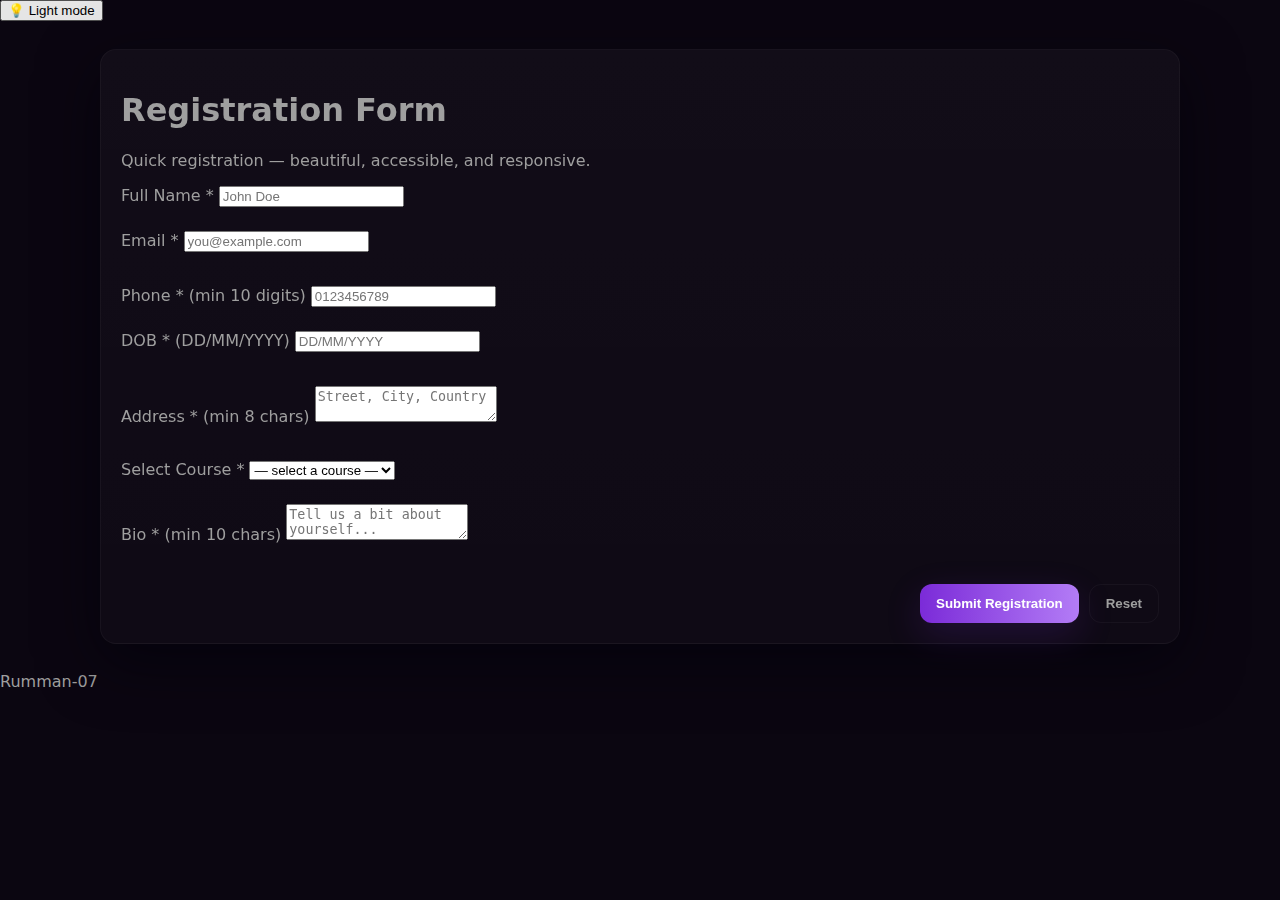
<file: index.html>
<!doctype html>
<html lang="en">
<head>
  <meta charset="utf-8" />
  <meta name="viewport" content="width=device-width,initial-scale=1" />
  <title>Course Registration Form</title>

  <!-- Apply saved theme early -->
  <script>
    (function(){
      try{
        const t = localStorage.getItem('site-theme') ?? 'dark';
        document.documentElement.setAttribute('data-theme', t);
      } catch(e){}
    })();
  </script>

  <link rel="stylesheet" href="style.css">
</head>
<body>
  <button id="themeToggle" class="theme-toggle" aria-pressed="false" title="Toggle theme">🌗</button>

  <main class="page">
    <section class="card form-card" aria-labelledby="formTitle">
      <h1 id="formTitle">Registration Form</h1>
      <p class="subtitle">Quick registration — beautiful, accessible, and responsive.</p>

      <form id="registrationForm" novalidate>
        <div class="grid-2">
          <label>
            <span>Full Name *</span>
            <input type="text" id="fullName" name="fullName" placeholder="John Doe" required>
            <small class="error" id="nameError"></small>
          </label>

          <label>
            <span>Email *</span>
            <input type="email" id="email" name="email" placeholder="you@example.com" required>
            <small class="error" id="emailError"></small>
          </label>
        </div>

        <div class="grid-2">
          <label>
            <span>Phone * (min 10 digits)</span>
            <input type="tel" id="phone" name="phone" placeholder="0123456789" required>
            <small class="error" id="phoneError"></small>
          </label>

          <label>
            <span>DOB * (DD/MM/YYYY)</span>
            <input type="text" id="dob" name="dob" placeholder="DD/MM/YYYY" required>
            <small class="error" id="dobError"></small>
          </label>
        </div>

        <label>
          <span>Address * (min 8 chars)</span>
          <textarea id="address" name="address" placeholder="Street, City, Country" required></textarea>
          <small class="error" id="addressError"></small>
        </label>

        <div class="grid-2">
          <label>
            <span>Select Course *</span>
            <select id="course" name="course" required>
              <option value="">— select a course —</option>
              <option>Cyber Security</option>
              <option>Cloud Computing</option>
              <option>Machine Learning</option>
              <option>Trading</option>
              <option>Full Stack</option>
              <option>Editing</option>
            </select>
            <small class="error" id="courseError"></small>
          </label>

          <label>
            <span>Bio * (min 10 chars)</span>
            <textarea id="bio" name="bio" placeholder="Tell us a bit about yourself..." required></textarea>
            <small class="error" id="bioError"></small>
          </label>
        </div>

        <div class="actions">
          <button type="submit" class="btn primary">Submit Registration</button>
          <button type="button" id="resetBtn" class="btn ghost">Reset</button>
        </div>
      </form>
    </section>
  </main>

  <!-- subtle watermark -->
  <div class="watermark">Rumman-07</div>

  <script src="script.js"></script>
</body>
</html>
</file>
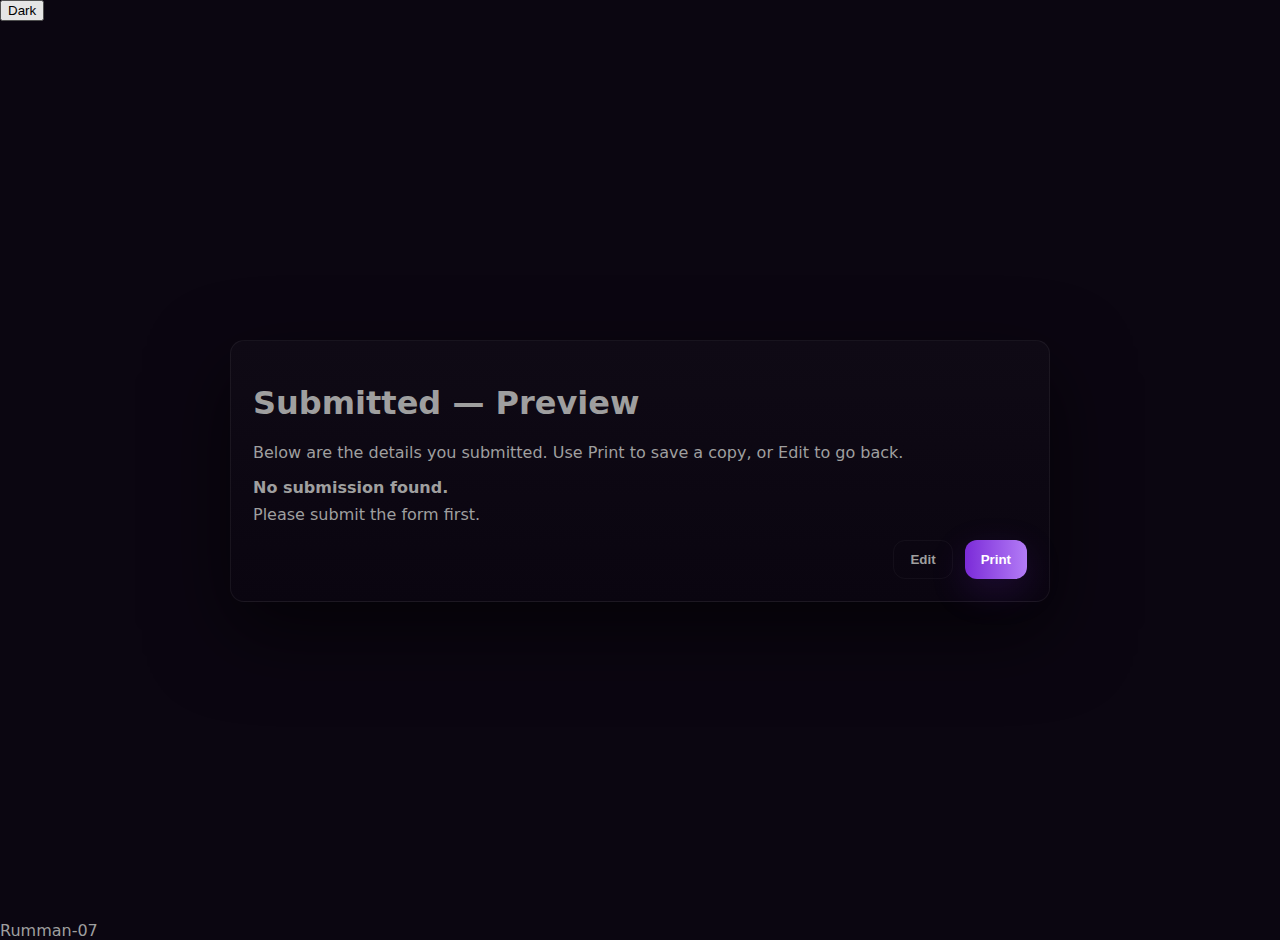
<file: result.html>
<!doctype html>
<html lang="en">
<head>
  <meta charset="utf-8" />
  <meta name="viewport" content="width=device-width,initial-scale=1" />
  <title>Submission — Preview</title>

  <!-- Apply saved theme early -->
  <script>
    (function(){
      try{
        const t = localStorage.getItem('site-theme') ?? 'dark';
        document.documentElement.setAttribute('data-theme', t);
      } catch(e){}
    })();
  </script>

  <link rel="stylesheet" href="style.css">
  <style>
    /* small overrides so result page looks great */
    main.result-page{min-height:100vh;display:flex;align-items:center;justify-content:center;padding:36px}
    .result-card{width:100%;max-width:820px;background:linear-gradient(180deg, rgba(255,255,255,0.02), rgba(0,0,0,0.04));border-radius:14px;padding:22px;border:1px solid rgba(255,255,255,0.06);box-shadow:0 30px 80px rgba(0,0,0,0.6)}
    .result-grid{display:grid;grid-template-columns:1fr 1fr;gap:14px;margin-top:12px}
    .value{font-weight:700;color:var(--text);margin-top:6px}
    .controls{display:flex;gap:12px;justify-content:flex-end;margin-top:16px}
    @media(max-width:760px){ .result-grid{grid-template-columns:1fr} }
  </style>
</head>
<body>
  <button id="themeToggle" class="theme-toggle" aria-pressed="false" title="Toggle theme">🌗</button>

  <main class="result-page">
    <section class="result-card" aria-labelledby="resultHead">
      <h1 id="resultHead">Submitted — Preview</h1>
      <p class="subtitle">Below are the details you submitted. Use Print to save a copy, or Edit to go back.</p>

      <div id="resultArea" class="result-grid" aria-live="polite">
        <!-- populated by script -->
      </div>

      <div class="controls">
        <button id="editBtn" class="btn ghost">Edit</button>
        <button id="printBtn" class="btn primary">Print</button>
      </div>
    </section>
  </main>

  <div class="watermark">Rumman-07</div>

  <script>
    // Theme handling (same as before)
    const themeToggle = document.getElementById('themeToggle');
    function getTheme(){ return document.documentElement.getAttribute('data-theme') === 'light' ? 'light' : 'dark'; }
    function applyTheme(t){ document.documentElement.setAttribute('data-theme', t); localStorage.setItem('site-theme', t); themeToggle.textContent = t === 'light' ? 'Light' : 'Dark'; }
    themeToggle.addEventListener('click', ()=> applyTheme(getTheme() === 'light' ? 'dark' : 'light'));
    applyTheme(getTheme());

    // Load the submission from sessionStorage
    const raw = sessionStorage.getItem('registrationResult');
    const resultArea = document.getElementById('resultArea');

    if(!raw){
      resultArea.innerHTML = '<div style="grid-column:1/-1"><strong>No submission found.</strong><div style="margin-top:8px">Please submit the form first.</div></div>';
    } else {
      try {
        const data = JSON.parse(raw);

        // Optionally adopt the theme saved with form
        if(data.theme) applyTheme(data.theme);

        const pairs = [
          ['Full name', data.fullname],
          ['Email', data.email],
          ['Phone', data.phone],
          ['Date of birth', data.dob],
          ['Address', data.address],
          ['Course', data.course],
          ['Bio', (data.bio || '').replace(/\n/g,'<br>')]
        ];

        resultArea.innerHTML = ''; // clear
        pairs.forEach(([label, val])=>{
          const el = document.createElement('div');
          el.className = 'field';
          el.innerHTML = `<div class="label" style="color:var(--muted);font-size:12px;text-transform:uppercase">${label}</div>
                          <div class="value">${val || ''}</div>`;
          resultArea.appendChild(el);
        });

      } catch(e){
        resultArea.innerHTML = '<div style="grid-column:1/-1"><strong>Error reading submission.</strong></div>';
        console.error(e);
      }
    }

    // Print and Edit
    document.getElementById('printBtn').addEventListener('click', ()=> window.print());
    document.getElementById('editBtn').addEventListener('click', ()=> {
      // navigate back to form. we keep data in sessionStorage so form can be repopulated if you want to add that feature.
      window.location.href = 'index.html';
    });
  </script>
</body>
</html>
</file>
<file: style.css>
/* style.css — redesigned clear purple UI */
:root{
  --bg:#0b0611;
  --panel: linear-gradient(180deg, rgba(255,255,255,0.03), rgba(255,255,255,0.02));
  --muted:#cfc6e9;
  --text:#9f9f9f;
  --accent-1:#7b2bd8;
  --accent-2:#b37cf6;
  --glass: rgba(255,255,255,0.04);
  --card-radius:16px;
  --fw-regular:400;
  --fw-medium:600;
  font-family: 'Inter', system-ui, -apple-system, 'Segoe UI', Roboto, Arial;
  font-size:16px;
}

/* Light theme */
[data-theme='light']{
  --bg: #f8f7fb;
  --panel: linear-gradient(180deg, #ffffff, #fbfbff);
  --muted: #6b4aa3;
  --text: #1c1630;
  --accent-1:#6b3abf;
  --accent-2:#9a6de6;
  --glass: rgba(0,0,0,0.04);
}

*{box-sizing:border-box}
html,body{height:100%;margin:0;background:var(--bg);color:var(--text);-webkit-font-smoothing:antialiased}
a{color:var(--accent-1);text-decoration:none}
a:hover{text-decoration:underline}

/* header */
.site-header{display:flex;align-items:center;justify-content:space-between;padding:18px 28px}
.brand{display:flex;align-items:center;gap:12px}
.brand .logo{width:44px;height:44px;border-radius:10px;display:flex;align-items:center;justify-content:center;box-shadow:0 6px 18px rgba(11,6,17,0.6)}
.brand-text strong{font-size:18px;display:block}
.brand-text .muted{font-size:12px;color:var(--muted);display:block;margin-top:-4px}

/* theme button */
.icon-btn{background:transparent;border:1px solid var(--glass);padding:8px;border-radius:10px;color:var(--text);cursor:pointer}

/* layout */
.page{display:flex;align-items:center;justify-content:center;padding:28px 20px;min-height:72vh}
.card{width:100%;max-width:1080px;background:var(--panel);border-radius:var(--card-radius);padding:20px;border:1px solid var(--glass);backdrop-filter:blur(8px);box-shadow:0 18px 60px rgba(2,0,10,0.6)}
.card-grid{display:grid;grid-template-columns:1fr 1fr;gap:22px;align-items:stretch}
@media(max-width:920px){ .card-grid{grid-template-columns:1fr} .page{padding:14px} }

/* left side */
.card-side{padding:18px 12px}
.card-side h1{margin:6px 0 8px;font-size:26px}
.lead{color:var(--muted);margin-bottom:12px}
.benefits{list-style:none;padding:0;margin:12px 0 8px;color:var(--muted)}
.benefits li{margin:8px 0;padding-left:18px;position:relative}
.benefits li:before{content:'•';position:absolute;left:0;color:var(--accent-1);font-weight:700}

/* accent note */
.accent-note{margin-top:18px;font-size:13px;color:var(--muted);padding:10px;border-radius:10px;border:1px dashed rgba(255,255,255,0.03)}

/* form column */
.card-form{padding:8px 12px}
form{display:flex;flex-direction:column;gap:10px}

/* inputs */
.input{position:relative;display:block}
.input input, .input textarea, .input select{
  width:100%;padding:14px 14px;border-radius:12px;border:1px solid rgba(255,255,255,0.04);background:transparent;color:var(--text);font-size:14px;outline:none;transition:box-shadow .18s, border-color .18s, transform .18s;
}
.input textarea{min-height:100px;resize:vertical}
.input select{appearance:none;padding-right:36px}

/* floating labels (clean) */
.input .label{position:absolute;left:14px;top:12px;font-size:13px;color:var(--muted);transition:all .18s;pointer-events:none;background:transparent;padding:0 6px}
.input input:focus, .input textarea:focus, .input select:focus{border-color:var(--accent-1);box-shadow:0 10px 30px rgba(123,43,216,0.12);transform:translateY(-1px)}
.input input:focus + .label, .input textarea:focus + .label, .input select:focus + .label,
.input input:not(:placeholder-shown) + .label, .input textarea:not(:placeholder-shown) + .label, .input select:not([value=""]) + .label{
  transform:translateY(-28px) scale(.96);
  color:var(--accent-2);
  top:6px;
  background:var(--panel);
  border-radius:8px;
  padding:0 6px;
}

/* hint and error */
.hint{display:block;font-size:12px;color:var(--muted);margin-top:6px}
.error{display:block;height:18px;color:#ffb6c1;font-size:13px;margin-top:6px}

/* layout helpers */
.row{display:block}
.row.two{display:grid;grid-template-columns:1fr 1fr;gap:12px}
@media(max-width:520px){.row.two{grid-template-columns:1fr}}

/* actions */
.actions{display:flex;justify-content:flex-end;gap:10px;margin-top:6px}
.btn{padding:11px 16px;border-radius:12px;border:0;font-weight:600;cursor:pointer}
.btn.primary{background:linear-gradient(90deg,var(--accent-1),var(--accent-2));color:white;box-shadow:0 12px 36px rgba(123,43,216,0.18)}
.btn.ghost{background:transparent;border:1px solid rgba(255,255,255,0.04);color:var(--text)}

/* footer */
.site-footer{padding:18px 28px;text-align:center;color:var(--muted);font-size:13px}

/* small responsive tweak for labels not to overlap typed text */
.input input, .input textarea, .input select{padding-top:18px}

/* result page small tweak */
.result-badge{display:inline-block;padding:8px 12px;border-radius:999px;background:rgba(255,255,255,0.03);color:var(--muted);font-size:13px}
</file>
